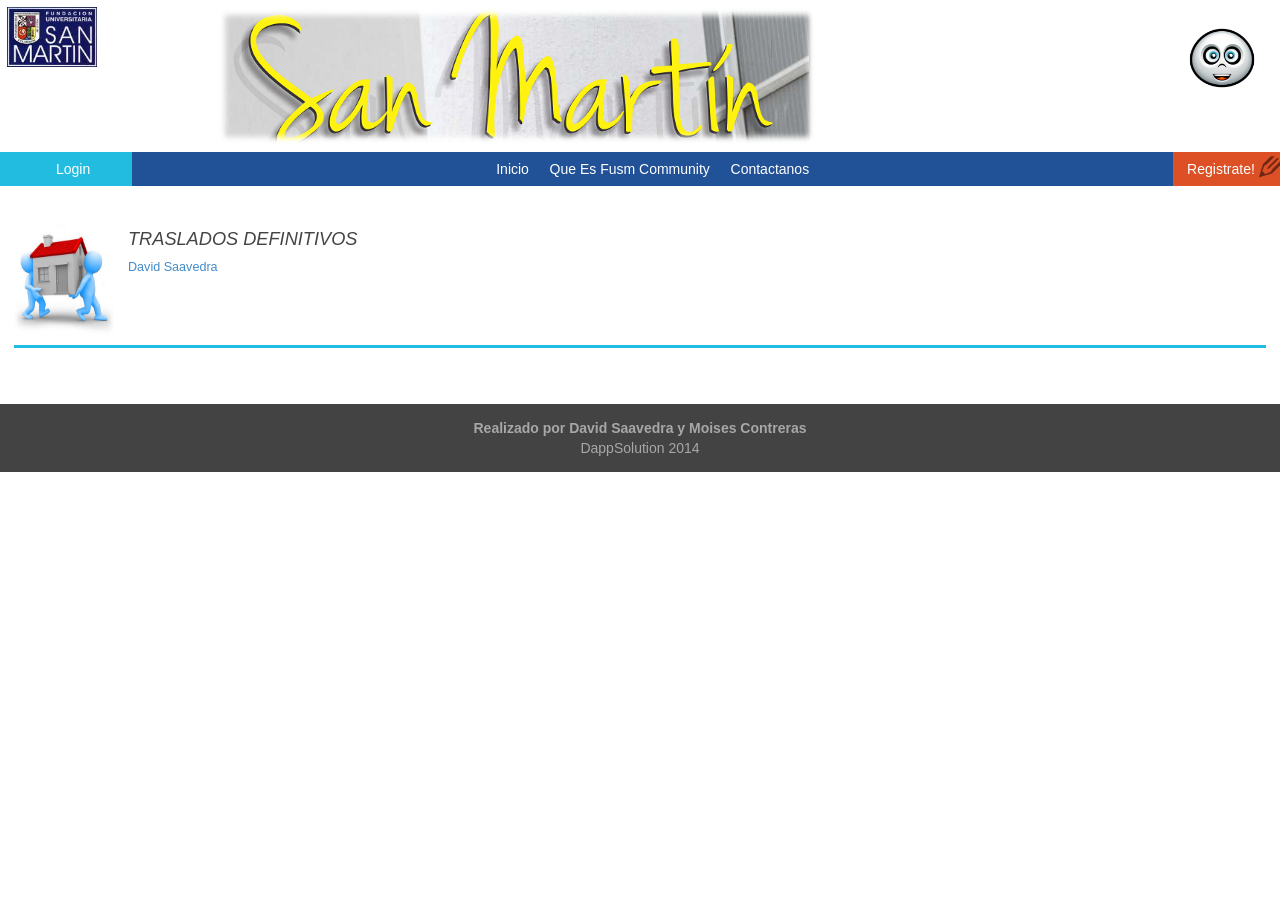
<file: index.html>
<!DOCTYPE html>
<html lang="es">
	<head>
		<meta charset="utf-8"/>	
		<title>
			FusmComunnity
		</title>
		<link rel="stylesheet" href="css/style.css">		
		<link rel="stylesheet" href="css/bootstrap.min.css"/>
		


	</head>


	<body>

		<header>

			<div id="contenedor" class="row">
                        <div class="col col-xs-10">
							<figure id="logo">
								<img src="img/logo.jpg"/>
							</figure>
							<h1 id="titulo_header"></h1>
							<figure id="cabecera">
								<img class="cabe img-responsive" src="img/cabecera.png"/>
								
							</figure>
							
							</div>

							 <div class="col col-xs-2">
							<figure id= "avatar">
								<img class="log img-responsive" src="img/avatar.png"/>
							
							</figure>

							</div>

					
		 	</div>

		</header>
        
         <div id="contenedor" class="row">
                        <div class="col col-lg-12">
        

					        	<nav  >

									

					        	<ul>
					        		<li class="inicio_nav"> <a href="index.html">Inicio</a> </li>
					        		<li class="quees_nav"><a href="quees.html">Que Es Fusm Community </a> </li>
					        		<li class="contacto_nav"><a href="Contactanos.html"> Contactanos</a> </li>
					                        <li class="titulo_nav"><a href="ingresar.html" >Login</a>  </li>
					        		
					        		<li class= "publicar_nav"> <a href="registrarse.html">  Registrate! </a> </li>

					        	</ul>


										
							 
					        </nav>
     
        			</div>
				</div>
     
		<section id="contenido">
                     
           <div id="contenedor" class="row">
                 <div class="col col-xs-12">
							<article class="vistaforo">
				                        	<figure class="imagen_vistaforo">
									<img src="img/imagen.jpg" />
								</figure>
								<h2 class="titulo_vistaforo">
				                                   
				                                  <a href="contenidoforo.php?id='.$fila["id"].'">TRASLADOS DEFINITIVOS</a>
				                        
								 </h2>
				                                       <p class="autor_vistaforo">
				                                            
				                       
				                        <a>David Saavedra</a>

                       	</div>

					
		 	</div>
             
                                         				
			
			</article>


		</section>

		<footer>
			<p><strong> Realizado por David Saavedra y Moises Contreras</strong></p>
			<p>DappSolution 2014</p>
		</footer>

	</body>

</html>
</file>
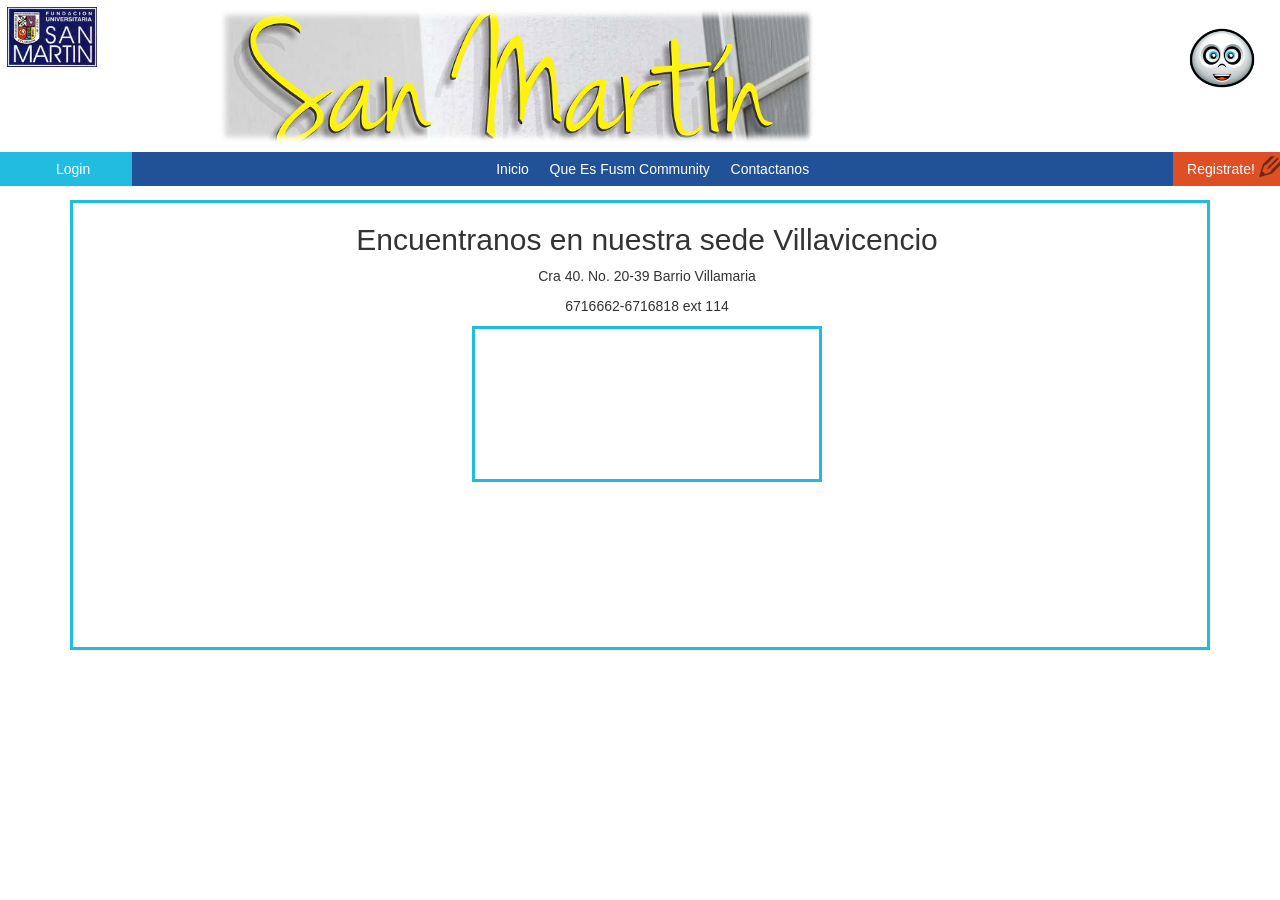
<file: Contactanos.html>
﻿<!DOCTYPE html>
<html>
<head>
	<meta charset="utf-8"/>	
	<title>
		
		Contactanos
	</title>
		<link rel="stylesheet" href="css/style.css">		
		<link rel="stylesheet" href="css/bootstrap.min.css"/>
		


	</head>


	<body>

		<header>

			<div id="contenedor" class="row">
                        <div class="col col-xs-10">
							<figure id="logo">
								<img src="img/logo.jpg"/>
							</figure>
							<h1 id="titulo_header"></h1>
							<figure id="cabecera">
								<img class="cabe img-responsive" src="img/cabecera.png"/>
								
							</figure>
							
							</div>

							 <div class="col col-xs-2">
							<figure id= "avatar">
								<img class="log img-responsive" src="img/avatar.png"/>
							
							</figure>

							</div>

					
		 	</div>

		</header>


        <div id="contenedor" class="row">
                        <div class="col col-lg-12">
        

					        	<nav  >

									

					        	<ul>
					        		<li class="inicio_nav"> <a href="index.html">Inicio</a> </li>
					        		<li class="quees_nav"><a href="quees.html">Que Es Fusm Community </a> </li>
					        		<li class="contacto_nav"><a href="Contactanos.html"> Contactanos</a> </li>
					                        <li class="titulo_nav"><a href="ingresar.html" >Login</a>  </li>
					        		
					        		<li class= "publicar_nav"> <a href="registrarse.html">  Registrate! </a> </li>

					        	</ul>

					        			

										
							 
					        </nav>
    			 </div>
				</div>

		<section id="contacto">

			<div id="contenedor" class="row">
                        <div class="col col-xs-12">



							<article class="contenido_contacto">

								<h2 class="titulo_contacto">
								 	Encuentranos en nuestra sede Villavicencio 
								</h2>
										<p class="dir">
											Cra 40. No. 20-39 Barrio Villamaria
										</p>

										<p class="tel">
											6716662-6716818 ext 114
										</p>
								
									<iframe class="mapa img-responsive" width="350" height="350" frameborder="0" scrolling="no" marginheight="0" marginwidth="0" src="https://maps.google.es/maps?f=q&amp;source=s_q&amp;hl=es&amp;geocode=&amp;q=universidad+san+martin,+villavicencio&amp;aq=t&amp;sll=40.396764,-3.713379&amp;sspn=9.468342,21.643066&amp;ie=UTF8&amp;hq=universidad+san+martin,&amp;hnear=Villavicencio,+Meta,+Colombia&amp;t=m&amp;ll=4.136114,-73.637602&amp;spn=0.005136,0.006866&amp;z=17&amp;output=embed"></iframe><br /><small><a href="https://maps.google.es/maps?f=q&amp;source=embed&amp;hl=es&amp;geocode=&amp;q=universidad+san+martin,+villavicencio&amp;aq=t&amp;sll=40.396764,-3.713379&amp;sspn=9.468342,21.643066&amp;ie=UTF8&amp;hq=universidad+san+martin,&amp;hnear=Villavicencio,+Meta,+Colombia&amp;t=m&amp;ll=4.136114,-73.637602&amp;spn=0.005136,0.006866&amp;z=17" style="color:#0000FF;text-align:left"></a></small>				
							
								
							</article>


			</div>

					
		 	</div>
				
		<section/>
		   	

		
</body>
</html>
</file>
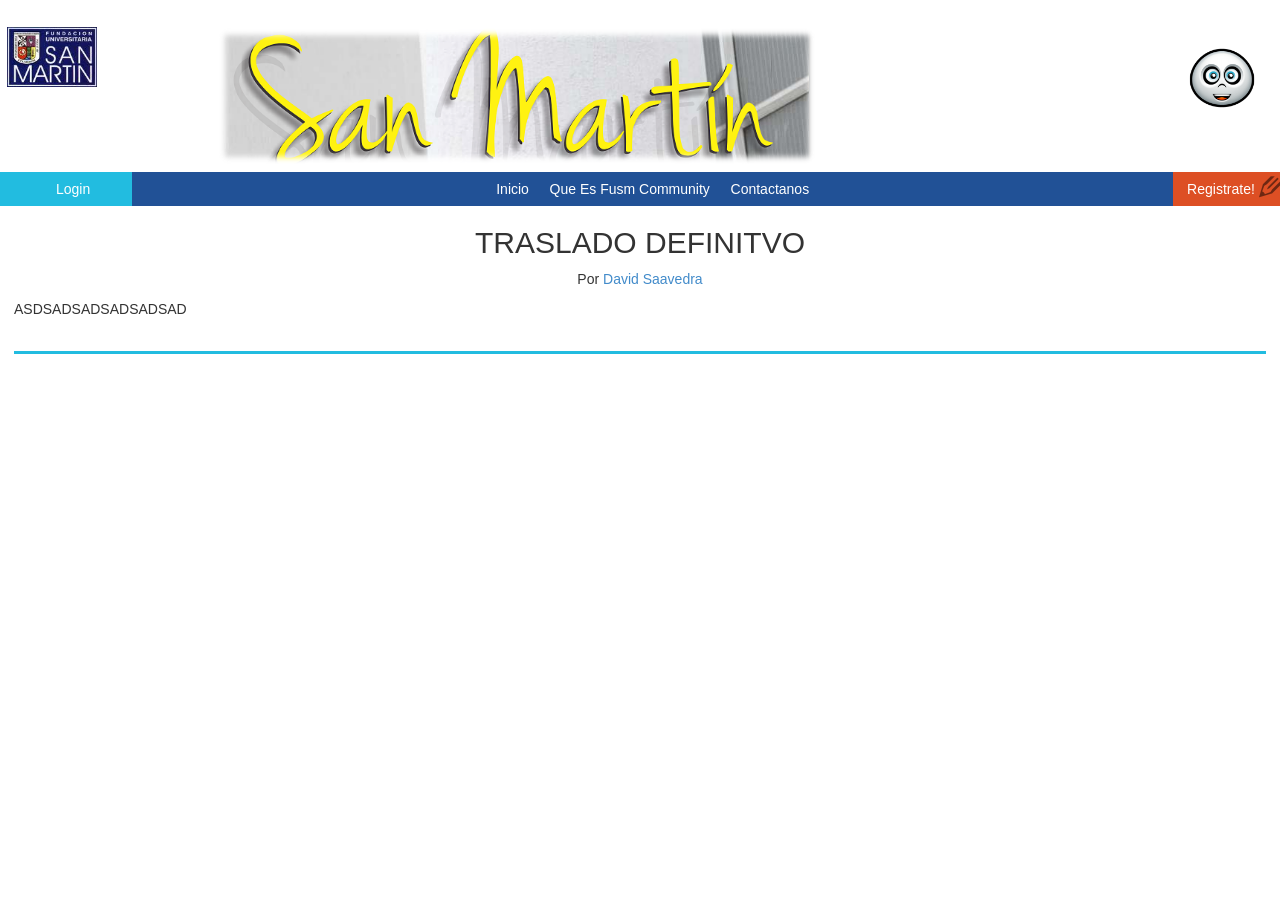
<file: contenidoforo.html>
﻿<!DOCTYPE html>
<html>
<head>
	<meta charset="utf-8"/>	
	<title>
		
		Registrarse 
	</title>
		<link rel="stylesheet" href="css/style.css">		
		<link rel="stylesheet" href="css/bootstrap.min.css"/>
		


	</head>


	<body>

		<header>

			<div id="contenedor" class="row">
                        <div class="col col-xs-10">
							<figure id="logo">
								<img src="img/logo.jpg"/>
							</figure>
							<h1 id="titulo_header"></h1>
							<figure id="cabecera">
								<img class="cabe img-responsive" src="img/cabecera.png"/>
								
							</figure>
							
							</div>

							 <div class="col col-xs-2">
							<figure id= "avatar">
								<img class="log img-responsive" src="img/avatar.png"/>
							
							</figure>

							</div>

					
		 	</div>

		</header>
        
      <div id="contenedor" class="row">
                        <div class="col col-lg-12">
        

            <nav  >

                

            <ul>
                <li class="inicio_nav"> <a href="index.html">Inicio</a> </li>
                <li class="quees_nav"><a href="quees.html">Que Es Fusm Community </a> </li>
                <li class="contacto_nav"><a href="Contactanos.html"> Contactanos</a> </li>
                        <li class="titulo_nav"><a href="ingresar.html" >Login</a>  </li>
                
                <li class= "publicar_nav"> <a href="registrarse.html">  Registrate! </a> </li>

            </ul>

                   
         
        </nav>
     
                </div> 
            </div>

                    

		<section id="foro">

		 
			<article class="contenido_foro">
				<h2 class="titulo_foro">
				 	TRASLADO DEFINITVO
				</h2>
				<p class="autor_foro">
					Por <a href="#"> David Saavedra </a>
				</p>
				


				<p>ASDSADSADSADSADSAD</p>
								
                                  

				
			</article> 
                                      
		<section/>
		   	

		
</body>
</html>
</file>
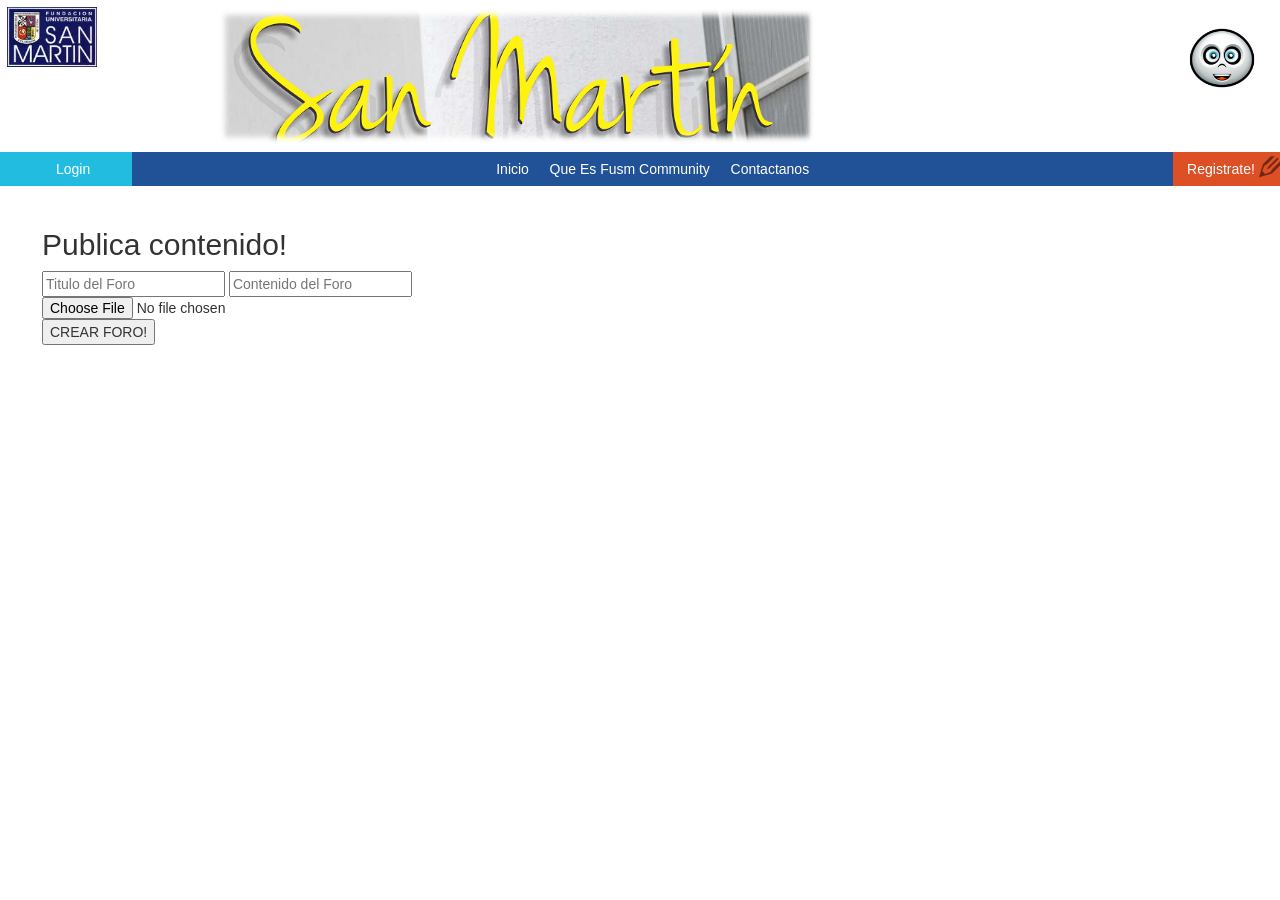
<file: crearforo.html>
<!DOCTYPE html>
<html>
<head>
	<meta charset="utf-8"/>	
	<title>
		
		Contactanos
	</title>
			<link rel="stylesheet" href="css/style.css">		
		<link rel="stylesheet" href="css/bootstrap.min.css"/>
		


	</head>


	<body>

		<header>

			<div id="contenedor" class="row">
                        <div class="col col-xs-10">
							<figure id="logo">
								<img src="img/logo.jpg"/>
							</figure>
							<h1 id="titulo_header"></h1>
							<figure id="cabecera">
								<img class="cabe img-responsive" src="img/cabecera.png"/>
								
							</figure>
							
							</div>

							 <div class="col col-xs-2">
							<figure id= "avatar">
								<img class="log img-responsive" src="img/avatar.png"/>
							
							</figure>

							</div>

					
		 	</div>

		</header>
        
       <div id="contenedor" class="row">
                        <div class="col col-lg-12">
        

            <nav  >

                

            <ul>
                <li class="inicio_nav"> <a href="index.html">Inicio</a> </li>
                <li class="quees_nav"><a href="quees.html">Que Es Fusm Community </a> </li>
                <li class="contacto_nav"><a href="Contactanos.html"> Contactanos</a> </li>
                        <li class="titulo_nav"><a href="ingresar.html" >Login</a>  </li>
                
                <li class= "publicar_nav"> <a href="registrarse.html">  Registrate! </a> </li>

            </ul>


                    
         
        </nav>
     
                    </div>
                </div>
     


		<section id="formulario">

			
			<article >

                                <h2 id="publicacontenido">Publica contenido!</h2>
                          
                                   
                              
                                
                                <form id="formulariopublicar" action="php/upload.php" method="post" enctype="multipart/form-data">

                                     <input class="titulo"  type="text" name="titulo" placeholder="Titulo del Foro" />
                                    
                                    <input class="contenido" type="text" name="contenido" placeholder="Contenido del Foro"/>
           
                                    <input name="archivo" type="file" size="35" />
                                    <input name="enviar" type="submit" value="CREAR FORO!" />
                                    <input class="btn btn-modal-si" name="action" type="hidden" value="upload" />     
                                </form> 

				
			</article>
		<section/>

</body>
</html>
</file>
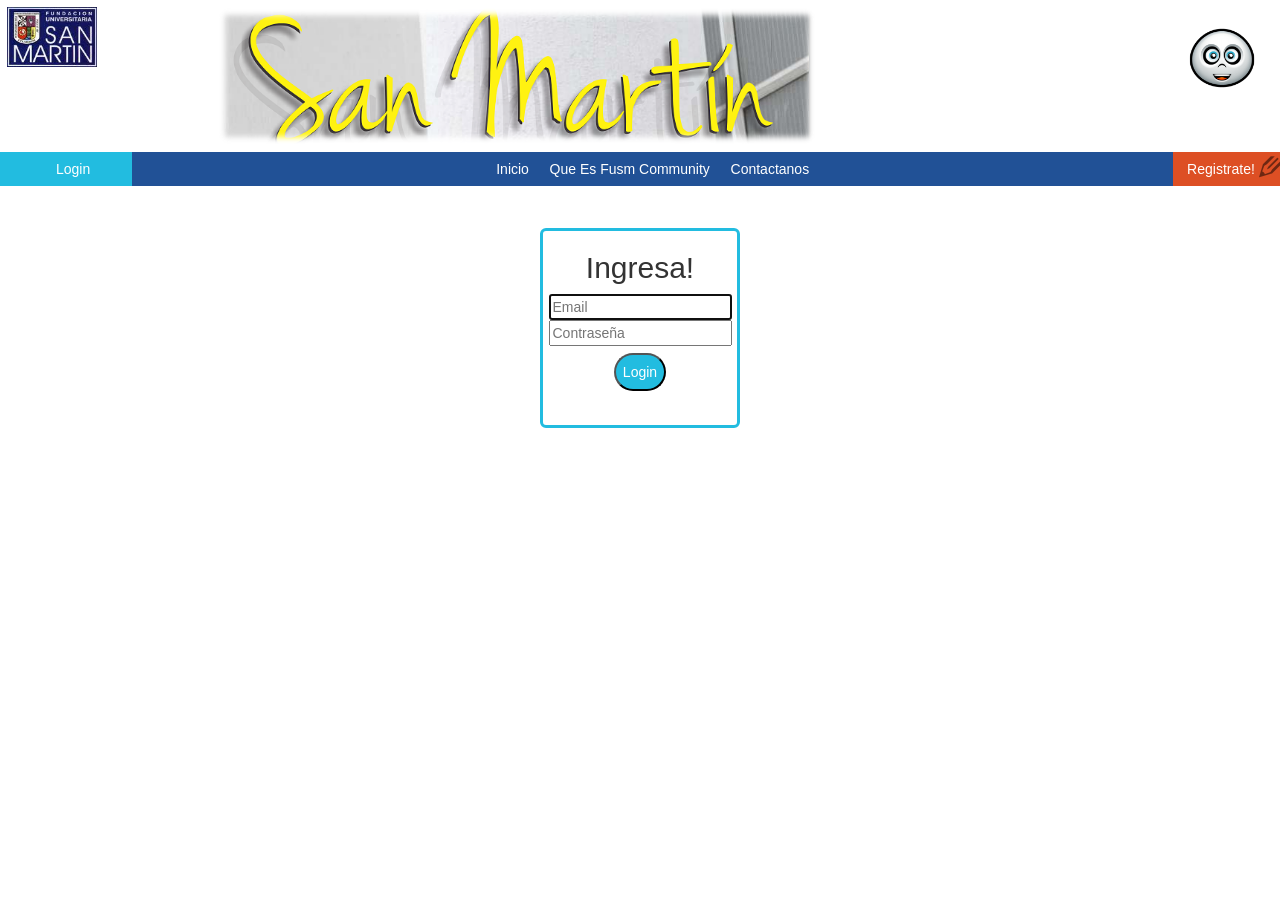
<file: ingresar.html>
<!DOCTYPE html>
<html>
<head>
	<meta charset="utf-8"/>	
	<title>
		
		Ingresar 
	</title>
	<link rel="stylesheet" href="css/style.css">		
		<link rel="stylesheet" href="css/bootstrap.min.css"/>
		


	</head>


	<body>

		<header>

			<div id="contenedor" class="row">
                        <div class="col col-xs-10">
							<figure id="logo">
								<img src="img/logo.jpg"/>
							</figure>
							<h1 id="titulo_header"></h1>
							<figure id="cabecera">
								<img class="cabe img-responsive" src="img/cabecera.png"/>
								
							</figure>
							
							</div>

							 <div class="col col-xs-2">
							<figure id= "avatar">
								<img class="log img-responsive" src="img/avatar.png"/>
							
							</figure>

							</div>

					
		 	</div>

		</header>
        
        <div id="contenedor" class="row">
                        <div class="col col-lg-12">
        

					        	<nav  >

									

					        	<ul>
					        		<li class="inicio_nav"> <a href="index.html">Inicio</a> </li>
					        		<li class="quees_nav"><a href="quees.html">Que Es Fusm Community </a> </li>
					        		<li class="contacto_nav"><a href="Contactanos.html"> Contactanos</a> </li>
					                        <li class="titulo_nav"><a href="ingresar.html" >Login</a>  </li>
					        		
					        		<li class= "publicar_nav"> <a href="registrarse.html">  Registrate! </a> </li>

					        	</ul>


										
							 
					        </nav>
     
        			</div>
				</div>
     
     

		<section id="formulario">

			
			<article class="registro_formulario">

                                <h2 id="registrarseh2">Ingresa!</h2>
                                <form action="php/login.php" method="GET" >
                                    
                                     <input type="email" class="mail_registro"  name="correo" placeholder="Email" required autofocus/>
                                    <input  type="password"class="contraseña_registro" type="password" name="pass" placeholder="Contraseña" required/>

                                    
                                    <input class="boton_registro" type="submit" name="boton"value="Login"/>
                               </form>

				
			</article>
		<section/>
		   	

		
</html>
</file>
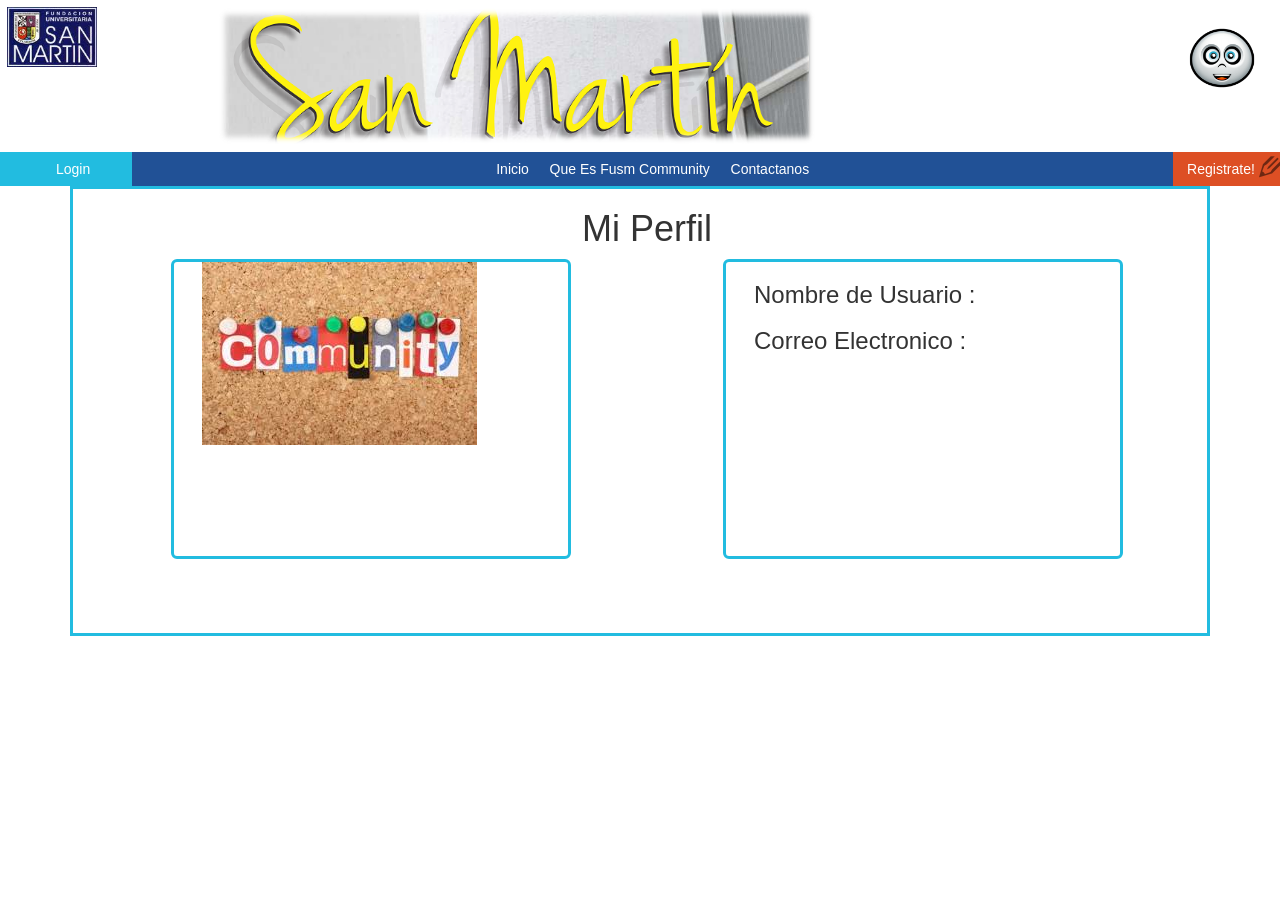
<file: perfil.html>
﻿<!DOCTYPE html>
<html>
<head>
	<meta charset="utf-8"/>	
	<title>
		
		Perfil 
	</title>
			<link rel="stylesheet" href="css/style.css">		
		<link rel="stylesheet" href="css/bootstrap.min.css"/>
		


	</head>


	<body>

		<header>

			<div id="contenedor" class="row">
                        <div class="col col-xs-10">
							<figure id="logo">
								<img src="img/logo.jpg"/>
							</figure>
							<h1 id="titulo_header"></h1>
							<figure id="cabecera">
								<img class="cabe img-responsive" src="img/cabecera.png"/>
								
							</figure>
							
							</div>

							 <div class="col col-xs-2">
							<figure id= "avatar">
								<img class="log img-responsive" src="img/avatar.png"/>
							
							</figure>

							</div>

					
		 	</div>

		</header>
        
      <div id="contenedor" class="row">
                        <div class="col col-lg-12">
        

					        	<nav  >

									

					        	<ul>
					        		<li class="inicio_nav"> <a href="index.html">Inicio</a> </li>
					        		<li class="quees_nav"><a href="quees.html">Que Es Fusm Community </a> </li>
					        		<li class="contacto_nav"><a href="Contactanos.html"> Contactanos</a> </li>
					                        <li class="titulo_nav"><a href="ingresar.html" >Login</a>  </li>
					        		
					        		<li class= "publicar_nav"> <a href="registrarse.html">  Registrate! </a> </li>

					        	</ul>


										
							 
					        </nav>
     
        			</div>
				</div>
     

		<section id="perfil">

			<article class="contenido_perfil">

				<h1 class="titulo_perfil"> 	Mi Perfil	</h1>

				<div class="imagen_perfil" >

					<figure >
						<img src="img/community.jpg" />
				    </figure>


				</div>


				<div class="datos_perfil" >					
				
				<h3 > Nombre de Usuario :	</h3>	
				<h3 > Correo Electronico :	</h3>			


				</div>


			</article>

			

			
				
		<section/>
		   	

		
</body>
</html>
</file>
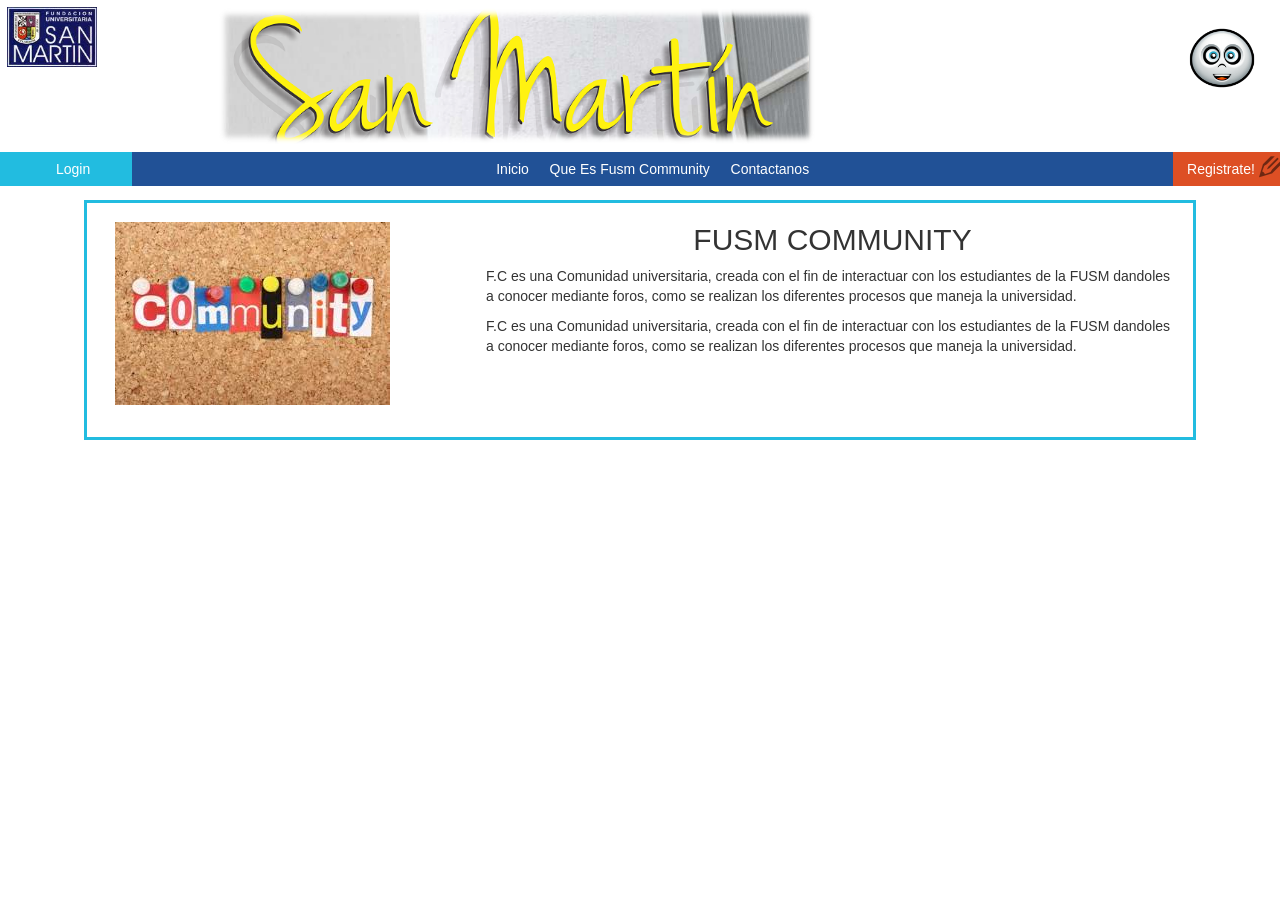
<file: quees.html>
<!DOCTYPE html>
<html>
<head>
	<meta charset="utf-8"/>	
	<title>
		
		Que es?
	</title>
	
		<link rel="stylesheet" href="css/style.css">		
		<link rel="stylesheet" href="css/bootstrap.min.css"/>
		


	</head>


	<body>

		<header>

			<div id="contenedor" class="row">
                        <div class="col col-xs-10">
							<figure id="logo">
								<img src="img/logo.jpg"/>
							</figure>
							<h1 id="titulo_header"></h1>
							<figure id="cabecera">
								<img class="cabe img-responsive" src="img/cabecera.png"/>
								
							</figure>
							
							</div>

							 <div class="col col-xs-2">
							<figure id= "avatar">
								<img class="log img-responsive" src="img/avatar.png"/>
							
							</figure>

							</div>

					
		 	</div>

		</header>
        
        <div id="contenedor" class="row">
                        <div class="col col-lg-12">
        

					        	<nav  >

									

					        	<ul>
					        		<li class="inicio_nav"> <a href="index.html">Inicio</a> </li>
					        		<li class="quees_nav"><a href="quees.html">Que Es Fusm Community </a> </li>
					        		<li class="contacto_nav"><a href="Contactanos.html"> Contactanos</a> </li>
					                        <li class="titulo_nav"><a href="ingresar.html" >Login</a>  </li>
					        		
					        		<li class= "publicar_nav"> <a href="registrarse.html">  Registrate! </a> </li>

					        	</ul>


										
							 
					        </nav>
     
        			</div>
				</div>
     


		<section id="quees">

			<div id="contenedor" class="row">
                        <div class="col col-xs-12">


											
							<article class="contenido_quees">
								
								<figure class="imagen_q">
									<img  class="img-responsive" src=" img/community.jpg" />
								</figure>

								<h2 class="titulo_quees">
				                FUSM COMMUNITY
								</h2>

								
								
								
								
									<p>
									F.C es una Comunidad universitaria, creada con el fin de interactuar con los estudiantes de la FUSM
									dandoles a conocer mediante foros, como se realizan los diferentes procesos que maneja la universidad. 

								
									
								</p>	


								<p>
									F.C es una Comunidad universitaria, creada con el fin de interactuar con los estudiantes de la FUSM
									dandoles a conocer mediante foros, como se realizan los diferentes procesos que maneja la universidad. 

								
									
								</p>
								

				
							</article>


			     	</div>

					
		 	</div>


		<section/>
		   	

		
</body>
</html>
</file>
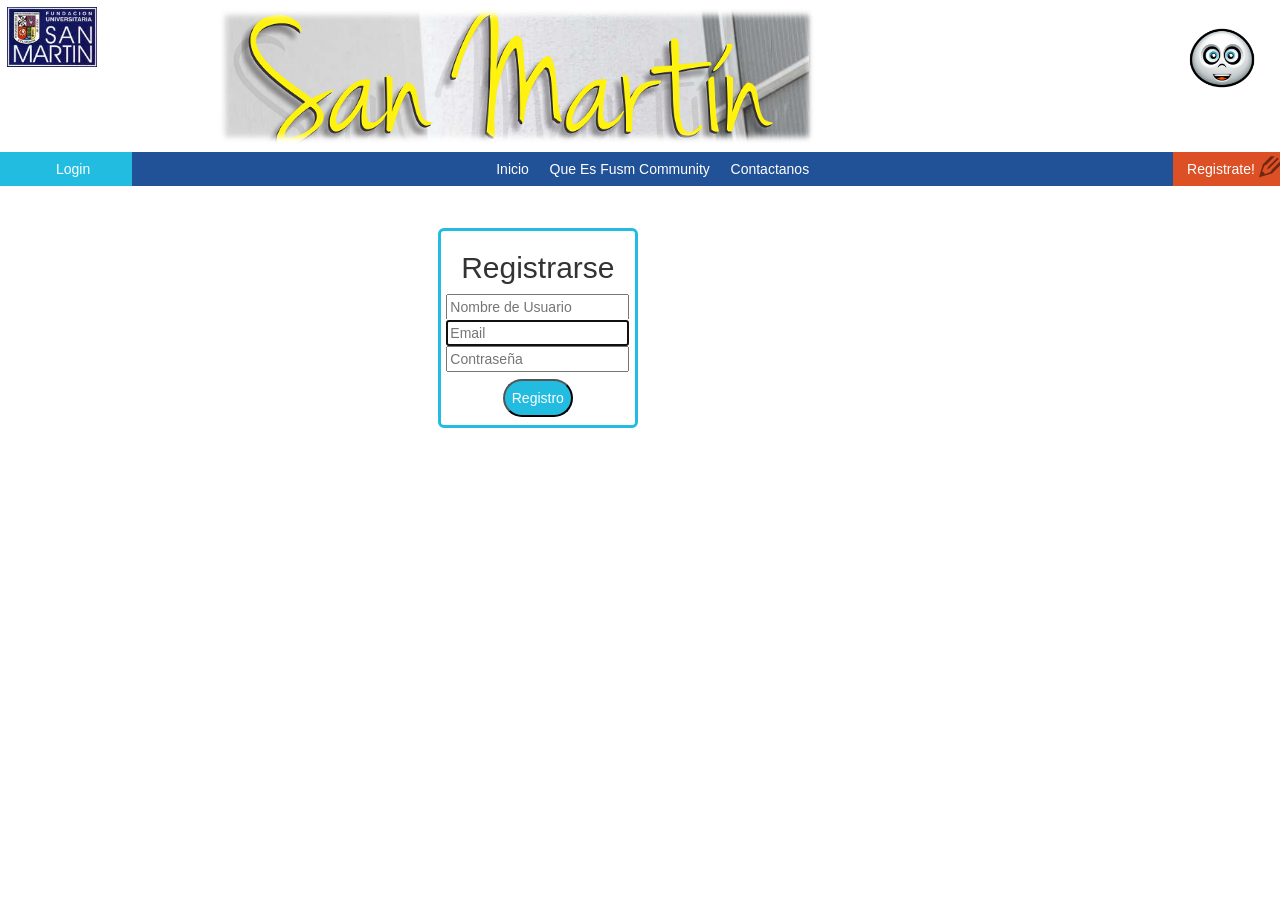
<file: registrarse.html>
<?php
require_once 'php/conexion.php';

?> 

<!DOCTYPE html>
<html>
<head>
	<meta charset="utf-8"/>	
	<title>
		
		Registrarse!
	</title>
		<link rel="stylesheet" href="css/style.css">		
		<link rel="stylesheet" href="css/bootstrap.min.css"/>
		


	</head>


	<body>

		<header>

			<div id="contenedor" class="row">
                        <div class="col col-xs-10">
							<figure id="logo">
								<img src="img/logo.jpg"/>
							</figure>
							<h1 id="titulo_header"></h1>
							<figure id="cabecera">
								<img class="cabe img-responsive" src="img/cabecera.png"/>
								
							</figure>
							
							</div>

							 <div class="col col-xs-2">
							<figure id= "avatar">
								<img class="log img-responsive" src="img/avatar.png"/>
							
							</figure>

							</div>

					
		 	</div>

		</header>
        
        <div id="contenedor" class="row">
                        <div class="col col-lg-12">
        

					        	<nav  >

									

					        	<ul>
					        		<li class="inicio_nav"> <a href="index.html">Inicio</a> </li>
					        		<li class="quees_nav"><a href="quees.html">Que Es Fusm Community </a> </li>
					        		<li class="contacto_nav"><a href="Contactanos.html"> Contactanos</a> </li>
					                        <li class="titulo_nav"><a href="ingresar.html" >Login</a>  </li>
					        		
					        		<li class= "publicar_nav"> <a href="registrarse.html">  Registrate! </a> </li>

					        	</ul>


										
							 
					        </nav>
     
        			</div>
				</div>
     
     
		<section id="formulario">
		
			<div id="contenedor" class="row">
                    <div class="col col-xs-10">
						<article class="registro_formulario">

			                                <h2 id="registrarseh2">Registrarse</h2>
			                                <form action="php/registro.php" method="GET" >
			                                    <input class="nombre_registro"  type="text" name="nombreusuario" placeholder="Nombre de Usuario" required/>
			                                    <input type="email" class="mail_registro"  name="correo" placeholder="Email" required autofocus/>
			                                    <input  type="password"class="contraseña_registro" type="password" name="pass" placeholder="Contraseña" required/>
			                                    <input class="boton_registro" type="submit" name="boton"value="Registro"/>
			                               </form>

							
						</article>


				</div>

					
		 	</div>			
		<section/>
		   	

		
</html>
</file>
<file: css/style.css>
@font-face {
	font-family: 'icomoon';
	src:url('../fonts/icomoon.eot?-k4ec1n');
	src:url('../fonts/icomoon.eot?#iefix-k4ec1n') format('embedded-opentype'),
		url('../fonts/icomoon.woff?-k4ec1n') format('woff'),
		url('../fonts/icomoon.ttf?-k4ec1n') format('truetype'),
		url('../fonts/icomoon.svg?-k4ec1n#icomoon') format('svg');
	font-weight: normal;
	font-style: normal;
}




header  #cabecera  .cabe{
width: 600px ;
margin-left: 8em;

}

header #logo .log
{
	width: 140px;
	height: 100px;
	float: left;
}

a{

color: #DD4F24;
}

body{
	background: #EFEFEF;
	font-family: PT Sans;
	font-size: 16px;


}

header #cabecera{
margin: 0;

}


header #avatar {
 border: 2px solid;
float: right;
margin: 1em 1em 0 0 ;
}

header #avatar figcaption{

	background: #22BCE0;
	float: right;
	height: 70px;
	line-height: 70px;

}


header #avatar figcaption:after{

	content: "\e601";
	font-family: "icomoon";
	font-size: 0.7em;
	opacity: 0.5;
}


header  #cabecera img{
width:440px ;
margin-left: 0;

}

header #avatar img
{
	float: left;
	width: 70px;
	height: 70px;
}


header figure, header h1{
display: inline-block;
vertical-align: top;

}



header
{
background: 220,220,220;
color: white;
margin: 0 ;
padding: 0.5em ;
}


header #logo img
{
	width: 90px;
	height: 60px;
	float: left;
}


footer{
background: #434343;
color: #A7A7A7;
padding: 1em 0;
text-align: center;
width: 100%;

}

footer p{
	margin: 0;
}

nav
{
	background: #215196;
	font-size: 1em;
	text-align: center;
	text-decoration: none;
	margin-left: auto;
	margin-right: auto;	
}




nav ul{
list-style: none;
margin: 0;
padding: 0; 
	


}

nav ul li {

	display: inline-block;
	margin: 0 1.2em 0 0;
	vertical-align: top;
		

}

nav ul li a{
	color: white;
	display: block;
	padding: 0.5em 0; 
	text-decoration: none;

}

nav #inicio a{

float: left;
margin-left:0;
background: #215196;
padding: 0.5em 0.5em;
position: relative;
text-decoration:none;

}

nav .inicio_nav a:hover{
background:#DD4F24;

}

nav .quees_nav a:hover{
background:#DD4F24;
}

nav .contacto_nav a:hover{
background:#DD4F24;


}




nav .titulo_nav {

background: #22BCE0;
color: white;
text-decoration: none;
padding-left: 4em;
padding-right: 3em;
float: left;
	
}


nav .publicar_nav{
	float: right;
	margin-right:0;
	background: #DD4F24;
	padding-right: 0.8em; 
	position: relative;
}

nav .publicar_nav:after {

	content: "\e604";
	font-family: "icomoon";
	font-size: 1.5em;
	color: rgba(0,0,0,0.5); 
	position: absolute;
	right: 0;
	top: 0;

}

nav .publicar_nav a{

	background: #DD4F24;
	display: inline-block;
	padding: 0.5em 1em;
    text-decoration: none;
}
#contenido{

	margin: 1em;
}

#contenido .vistaforo{

 	background: white;
	border-bottom: 3px solid #22BCE0;
	margin-bottom: 3em;
	min-height: 128px;
	position: relative;

}
#contenido .vistaforo  a{
 
 text-decoration: none;

}

#contenido .vistaforo .guardar_vistaforo:after{

	content: "\e603";
	font-family: "icomoon";
	 color: #FD5;
}


#contenido .vistaforo .guardar_vistaforo{
  margin: 0 1em 0 1em;
}

#contenido .vistaforo .comentarios_vistaforo{
 background: #878787;
 color: white;
 padding: 4px;
 border-radius: 4px;
 margin: 0 0 0 2em;

}
#contenido .vistaforo p{
	color: #7A7A7A;
	font-size: 0.9em

}

#contenido .vistaforo .imagen_vistaforo{

	float: left;
	margin: 0 1em 0 0;
}

#contenido .vistaforo .votacion
{
background: white;
border-radius: 0 0 0.5em 0.5em;  
width: 96px;
margin: 3px 0 0 0;
position: absolute;
top:100%;
}

#contenido .vistaforo .datos_vistaforo 
{
text-align: right;

}


#contenido .vistaforo .datos_vistaforo .categoria_vistaforo{


background: #22BCE0;
color: white;
text-decoration: none;
padding: 0.2em 0.5em;
border-radius: 0.5em;
float: left;
}

#contenido .vistaforo .imagen_vistaforo img
{
	width: 100px;
	height: 120px;
}


#contenido .vistaforo .titulo_vistaforo{

	font-size: 1.3em;
	padding: 0.5em 0.5em 0;
	font-style: italic;
}


#contenido .vistaforo .titulo_vistaforo a{

	color: #444;
	text-decoration: none;

}

#contenido .vistaforo .votacion a{

	text-decoration: none;
}

#contenido .vistaforo .votacion .megusta:after {
content: "\e602";
font-family: "icomoon";
font-size: 2em;
vertical-align: bottom;
color: green;
}


#formulario{

	
	margin: 3em;

}

#formulario .registro_formulario{

 	background: white;
	border: 3px solid #22BCE0;
	text-align: center;
	width: 200px;
	height: 200px;
	border-radius: 6px;
	margin-left: auto;
	margin-right: auto;
        
}


#formulario .registro_formulario .boton_registro
{

background: #22BCE0;
color: white;
margin-top: 0.5em;
padding: 0.5em;
border-radius:20px;
transition: all is linear;

}

#formulario .registro_formulario .boton_registro:hover
{
	border-radius: 0;
	transform: scale(1);
}

#foro{

	margin: 1em;
}

#foro .contenido_foro{

 	background: white;
	border-bottom: 3px solid #22BCE0;
	margin-bottom: 3em;
	min-height: 128px;
	position: relative;


}

#foro .contenido_foro .titulo_foro{
         
text-align: center;
text-decoration: none;

}


#foro .contenido_foro .autor_foro{

	text-align: center;
	text-decoration: none;
}


#quees{

	margin: 1em;
}

#quees .contenido_quees{

 	background: white;
	border: 3px solid #22BCE0;
	margin-bottom: 3em;
	margin-right: 5em;
	padding-left: 2em;
	padding-right: 1em;
	margin-left: 5em;
	min-height: 240px;
	

	
	position: relative;
}

#quees .contenido_quees .titulo_quees{

	text-align: center;
}


#quees .contenido_quees p {




}


#quees .contenido_quees .imagen_q
{

float: left;
margin: 0 1em 0 0;
margin-top: 0.2em;
font-size: 96px;

}

#contacto .contenido_contacto .titulo_contacto{

	text-align: center;
}

#contacto .contenido_contacto .mapa{

	
	border: 3px solid #22BCE0;
	display: block;
	margin: auto;
}


#contacto .contenido_contacto .dir{

text-align: center;
}


#contacto .contenido_contacto .tel{

text-align: center;
}

#contacto .contenido_contacto {

background: white;
	border: 3px solid #22BCE0;
	margin-bottom: 3em;
	margin-top: 1em;
	margin-right: 5em;
	padding-left: 2em;
	padding-right: 1em;
	margin-left: 5em;
	min-height: 450px;	
}


#perfil .contenido_perfil {
	background: white;
	border: 3px solid #22BCE0;
	margin-bottom: 3em;
	margin-right: 5em;
	padding-left: 2em;
	padding-right: 1em;
	margin-left: 5em;
	min-height: 450px;	
}

#perfil .contenido_perfil .titulo_perfil{
	text-align: center;	
}

#perfil .contenido_perfil .imagen_perfil{
	float: left;	
	border: 3px solid #22BCE0;	
	width: 400px;
	height: 300px;
	border-radius: 6px;	
	padding-left: 2em;
	padding-right: 1em;
	margin-bottom: 3em;
	margin-left: 5em;
}


#perfil .contenido_perfil .datos_perfil{
	float: right;	
	border: 3px solid #22BCE0;	
	width: 400px;
	height: 300px;
	border-radius: 6px;	
	padding-left: 2em;
	padding-right: 1em;
	margin-bottom: 3em;
	margin-right: 5em;
}
</file>
